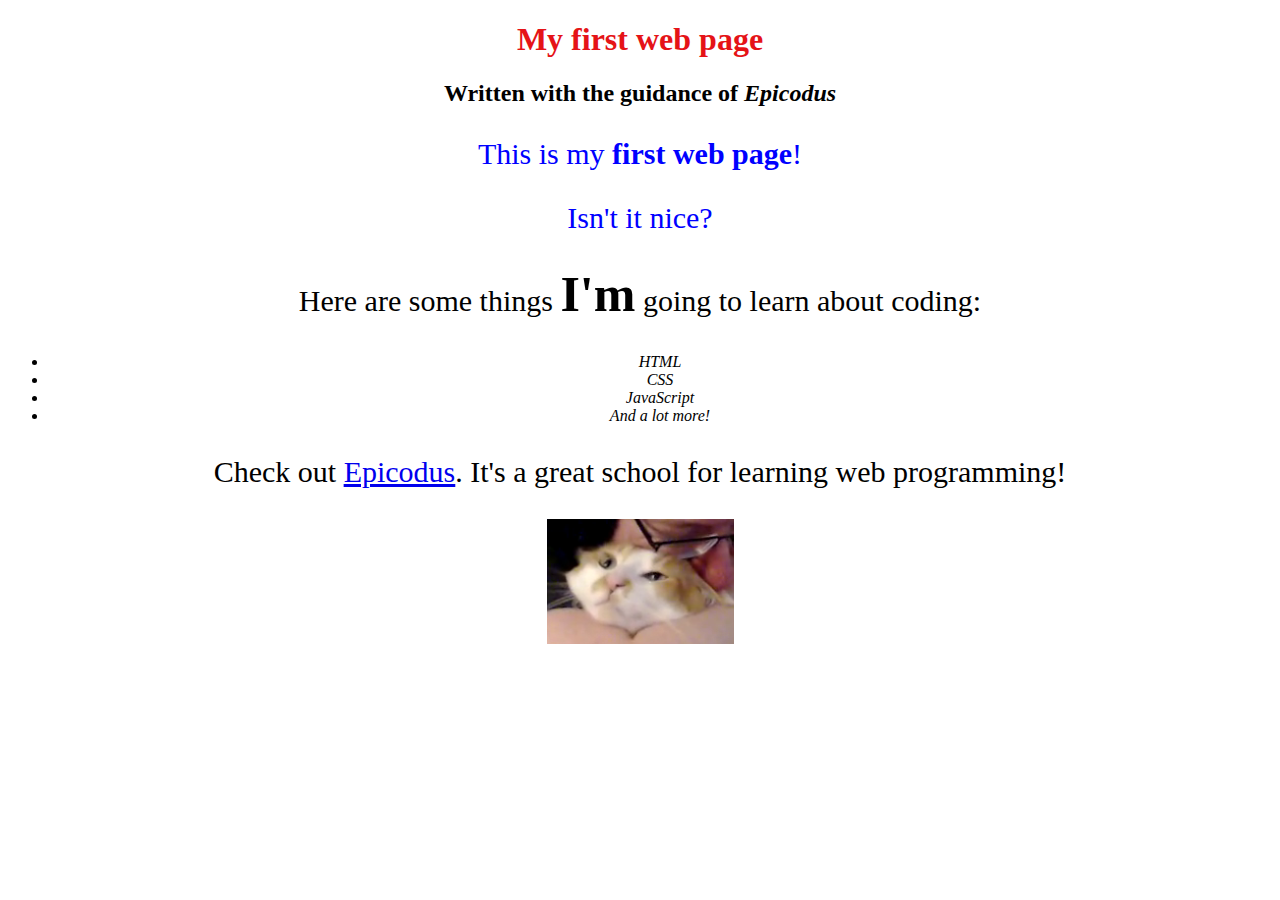
<file: my-first-webpage.html>
<!DOCTYPE html>
<html>
  <head>
    <link href="css/styles2.css" rel="stylesheet" type="text/css">
    <title>Web Page #1</title>
  </head>
  <body>
    <h1>My first web page</h1>
    <h2>Written with the guidance of <em>Epicodus</em></h2>

    <div class="magic">
      <p>This is my <strong>first web page</strong>!</p>
      <p>Isn't it nice?</p>
    </div>

    <p>Here are some things <span class="pride">I'm</span> going to learn about coding:</p>
    <ul>
      <li>HTML</li>
      <li>CSS</li>
      <li>JavaScript</li>
      <li>And a lot more!</li>
    </ul>
    <p>Check out <a href="http://www.epicodus.com/">Epicodus</a>.  It's a great school for learning web programming!</p>
    <img src="img/kitten.jpeg" alt="A photo of a cute kitten.">
  </body>
</html>
</file>
<file: css/styles2.css>
h1 {
    color: #e51317;
}

body {
    text-align: center;
}

ul {
    font-style: oblique;
    font-weight: 500;
}

p {
    font-family: 'Times New Roman', Times, serif;
    font-size: 30px;
}

head {
    line-height: inherit;
}

.pride {
    font-weight: bold;
    font-size: 50px;
}

.magic {
    text-decoration: dotted;
    color: blue;
    font-size: 200px;
}
</file>
